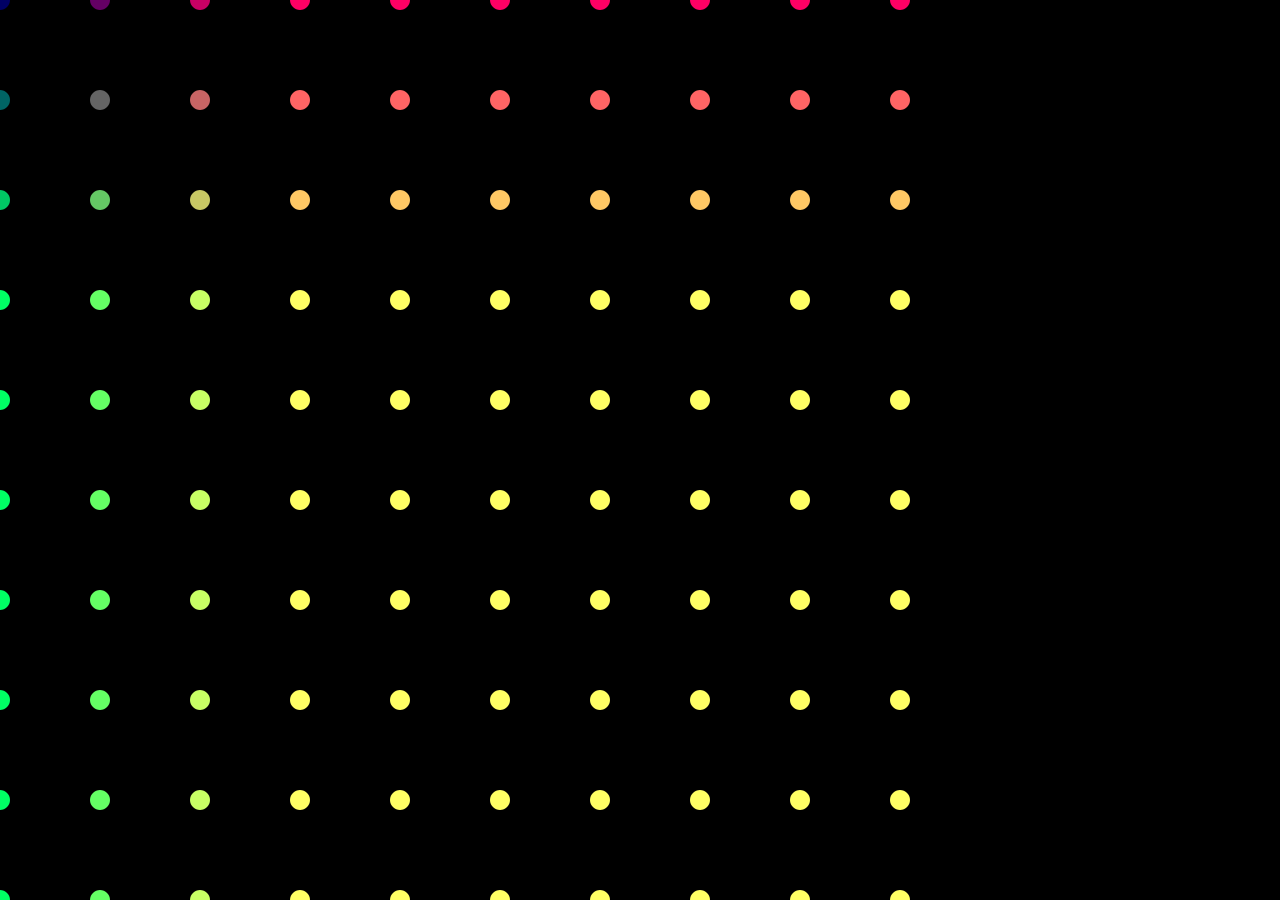
<file: optionalPractise.html>
<!DOCTYPE html>
<html>
<head>
	<title>Practice</title>
	<link rel="stylesheet" type="text/css" href="assets/css/optional.css">
	<script type="text/javascript" src="assets/js/lib/paper-full.js"></script>
	<script type="text/paperscript" canvas="yo">
		for(var x=0;x<1000;x+=100)
		{
			for(var y=0;y<1000;y+=100)
			{
				var color = "rgb("+x+","+y+","+100+")";
				Path.Circle(new Point(x, y), 10).fillColor = color;
			}
		}			
		 

	</script>
</head>
<body>
	<canvas id="yo"></canvas>
</body>
</html>
</file>
<file: assets/css/optional.css>
canvas{
	background: black;
	height: 100%;
}

body, html{
	height: 100%;
	margin: 0;
}
</file>
